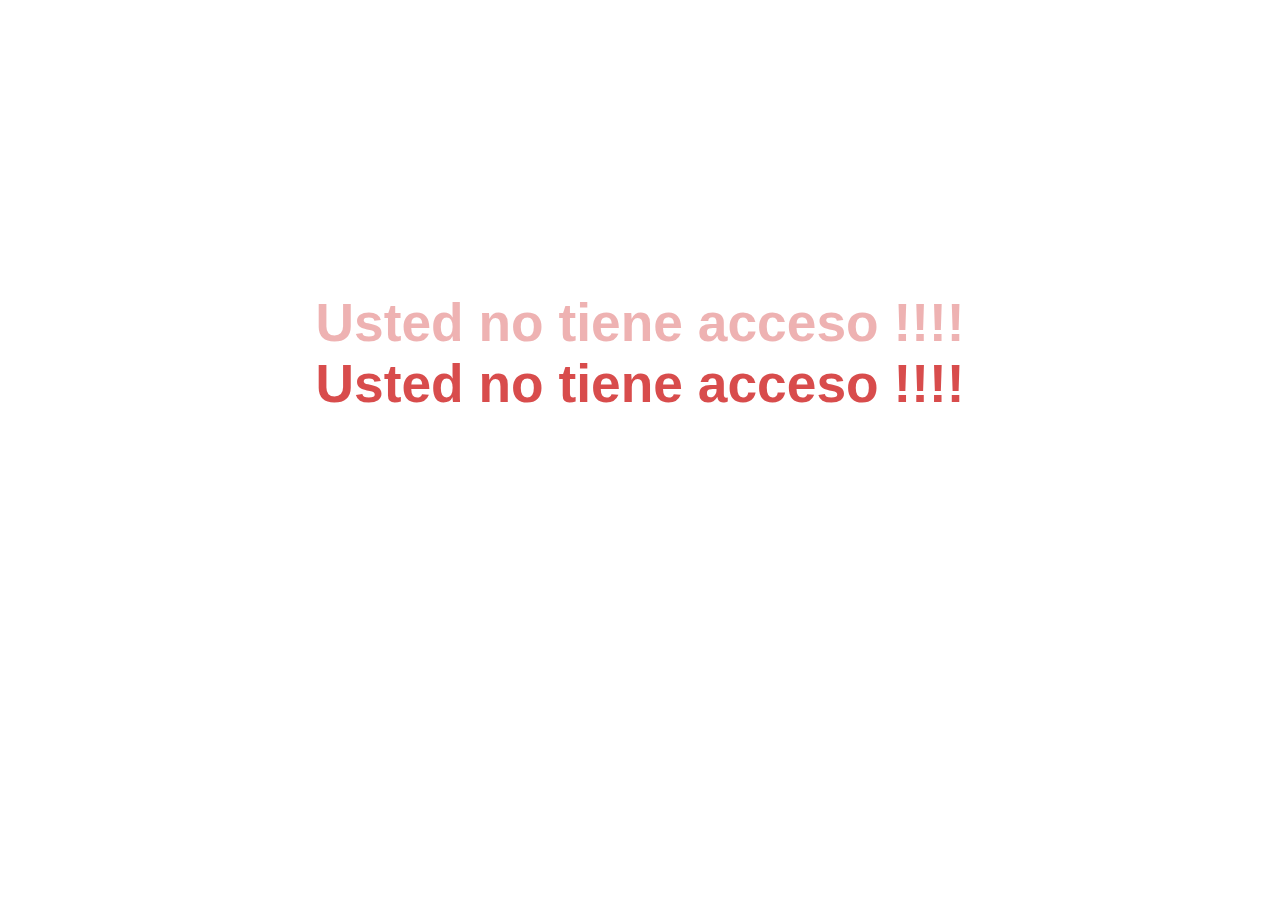
<file: admin/index.html>
<!DOCTYPE html>
<html lang="en">
<head>
    <meta charset="UTF-8">
    <title>Acceso denegado</title>
    <style>
        
        div.textogrande
        {
           font-family: verdana, arial, helvetica; 
           font-weight: bold; 
           font-size: 40pt;
        }
        
        body
        {
            display: flex;
            align-items: center;
            justify-content: center;
        }
      

    </style>
    
    
</head>
<body>

<div style="background-image: url(https://www.lucushost.com/blog/wp-content/uploads/2018/04/error-estableciendo-conexi%C3%B3n-con-la-base-de-datos.png);padding:112px;position:absolute;
	top:20%;background-position: center top;">
<div class="textogrande" style="color: rgba(200, 0, 0, 0.3);">Usted no tiene acceso !!!!</div>
<div class="textogrande" style="color: rgba(200, 0, 0, 0.7);">Usted no tiene acceso !!!!</div>
</div>

    
</body>
</html>
</file>
